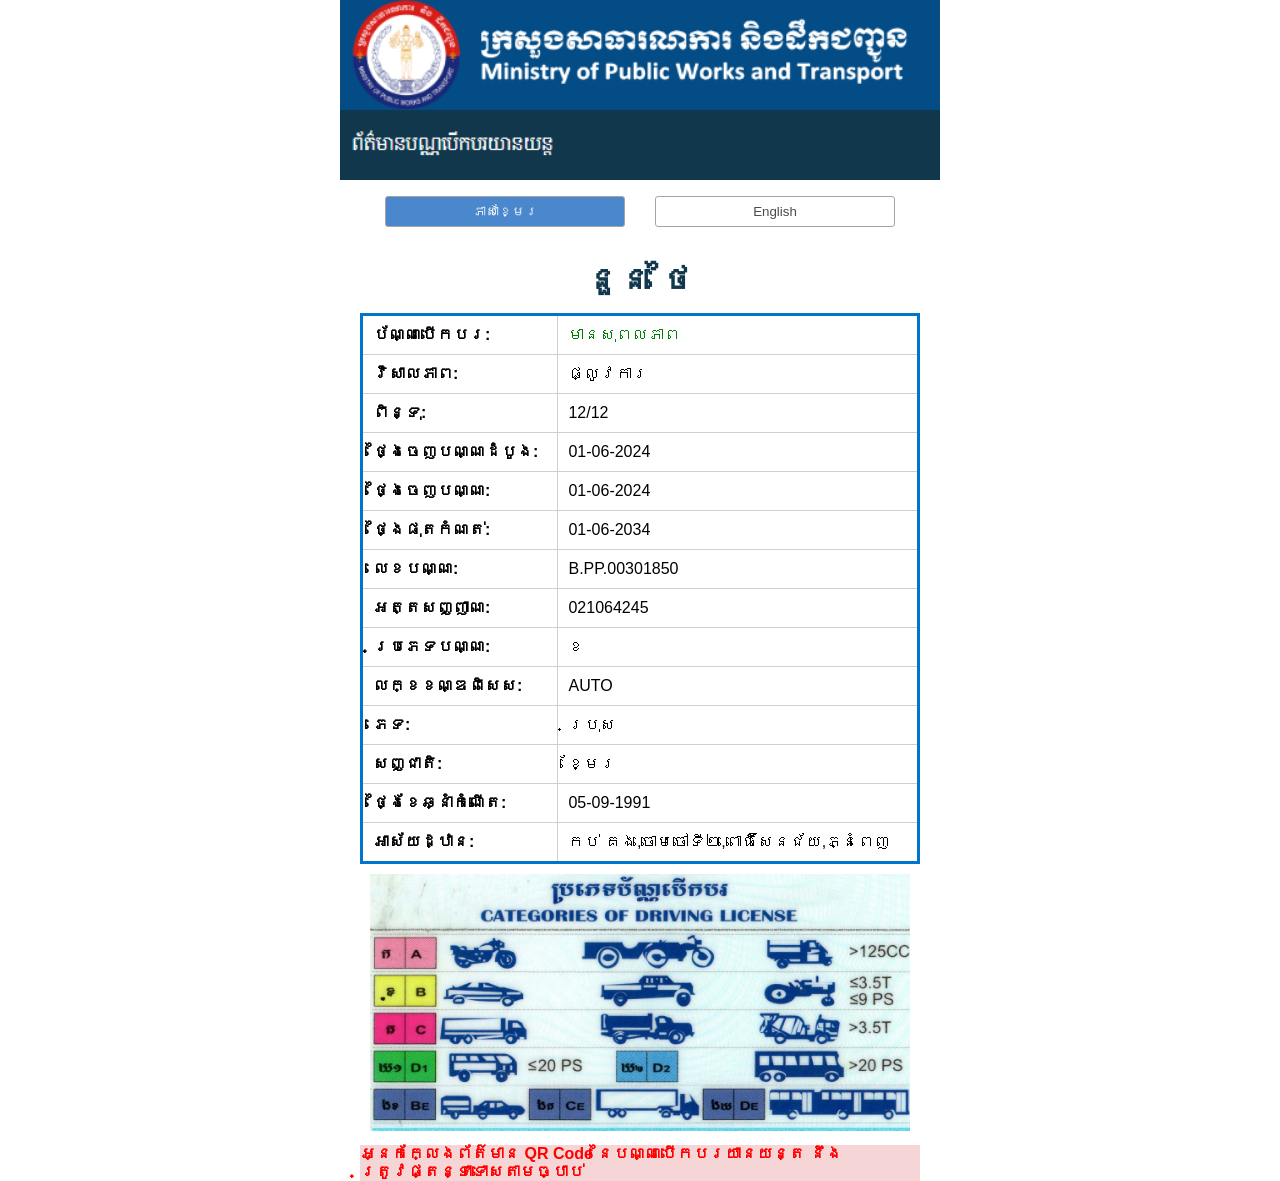
<file: index.html>
<!DOCTYPE html>
<html lang="en">
<head>
    <meta charset="UTF-8">
    <meta name="viewport" content="width=device-width, initial-scale=1.0">
    <title>Ministry of Public Works and Transport-</title>
    <link rel="icon" href="tittle.png">
    <link rel="stylesheet" href="styles.css">
</head>
<body>
    <div class=" head">
        <div class="header">
            <img src="new.png" id="logo1" >
           
               
        </div>
        
    
    </div>
    <div class="container">
        
        <div class="content">
            <div class="tabs">
                <button class="tab-button active" onclick="showTab(event, 'khmer')">ភាសាខ្មែរ</button><button class="tab-button" onclick="showTab(event, 'english')">English</button>
            </div>
            
                
            <div class="tab-content active" id="khmer">
                <div class=" name1">
                    <p ><strong id="name">នួន ថៃ</strong></p>
                </div>
                
                <table>
                    <tr>
                        <td>ប័ណ្ណបើកបរ:</td>
                        <td><p id="exp">មានសុពលភាព</p></td>
                    </tr>
                    <tr>
                        <td>វិសាលភាព:</td>
                        <td>ផ្លូវការ</td>
                    </tr>
                    <tr>
                        <td>ពិន្ទុ:</td>
                        <td>12/12</td>
                    </tr>
                    <tr>
                        <td>ថ្ងៃចេញបណ្ណដំបូង:</td>
                        <td>01-06-2024</td>
                    </tr>
                    <tr>
                        <td>ថ្ងៃចេញបណ្ណ:</td>
                        <td>01-06-2024</td>
                    </tr>
                    <tr>
                        <td>ថ្ងៃផុតកំណត់:</td>
                        <td>01-06-2034</td>
                    </tr>
                    <tr>
                        <td>លេខបណ្ណ:</td>
                        <td>B.PP.00301850</td>
                    </tr>
                    <tr>
                        <td>អត្តសញ្ញាណ:</td>
                        <td>021064245</td>
                    </tr>
                    <tr>
                        <td>ប្រភេទបណ្ណ:</td>
                        <td>ខ</td>
                    </tr>
                    <tr>
                        <td>លក្ខខណ្ឌពិសេស:</td>
                        <td>AUTO</td>
                    </tr>
                    <tr>
                        <td>ភេទ:</td>
                        <td>ប្រុស</td>
                    </tr>
                    <tr>
                        <td>សញ្ជាតិ:</td>
                        <td>ខ្មែរ</td>
                    </tr>
                    <tr>
                        <td>ថ្ងៃខែឆ្នាំកំណើត:</td>
                        <td>05-09-1991</td>
                    </tr>
                    <tr>
                        <td>អាស័យដ្ឋាន:</td>
                        <td>កប់ គង,ចោមចៅទី២,ពោធិ៏សែនជ័យ,ភ្នំពេញ</td>
                    </tr>
                </table>
                
                    <img src="driver.jpg" id="driver">
                    <p id="warning"><strong>អ្នកក្លែងព័ត៌មាន QR Code នៃបណ្ណបើកបរយានយន្ត នឹងត្រូវផ្តន្ទាទោសតាមច្បាប់</strong></p>
                
            </div>

            <div class="tab-content" id="english">
                <div class=" name1">
                    <p ><strong id="name">NUON THAI </strong></p>
                </div>
                
                <table>
                    <tr>
                        <td>License:</td>
                        <td><p id="exp">Valid</p></td>
                    </tr>
                    <tr>
                        <td>Scope:</td>
                        <td>Official License</td>
                    </tr>
                    <tr>
                        <td>Point:</td>
                        <td>12/12</td>
                    </tr>
                    <tr>
                        <td>First Issue Date:</td>
                        <td>01-06-2024</td>
                    </tr>
                    <tr>
                        <td>Issue Date:</td>
                        <td>01-06-2024</td>
                    </tr>
                    <tr>
                        <td>Expiry Date:</td>
                        <td>01-06-2034</td>
                    </tr>
                    <tr>
                        <td>Card No:</td>
                        <td>B.PP.00301850</td>
                    </tr>
                    <tr>
                        <td>Citizen ID:</td>
                        <td>021064245</td>
                    </tr>
                    <tr>
                        <td>Category:</td>
                        <td>B</td>
                    </tr>
                    <tr>
                        <td>Special Condition:</td>
                        <td>AUTO</td>
                    </tr>
                    <tr>
                        <td>Gender:</td>
                        <td>Male</td>
                    </tr>
                    <tr>
                        <td>Nationality:</td>
                        <td>Cambodian</td>
                    </tr>
                    <tr>
                        <td>Date of Birth:</td>
                        <td>05-09-1991</td>
                    </tr>
                    <tr>
                        <td>Address:</td>
                        <td>Kob Kong, Chom Chao II, Por Sen Chey, Phnom Penht</td>
                    </tr>
                </table>
                
                <img src="driver.jpg" id="driver">
                <p id="warning"><strong>Anyone who counterfeits the information in QR Code of this driver's license will be convicted by law</strong></p>
                
            </div>
        </div>
    </div>
    <script src="jf.js"></script>
</body>
</html>
</file>
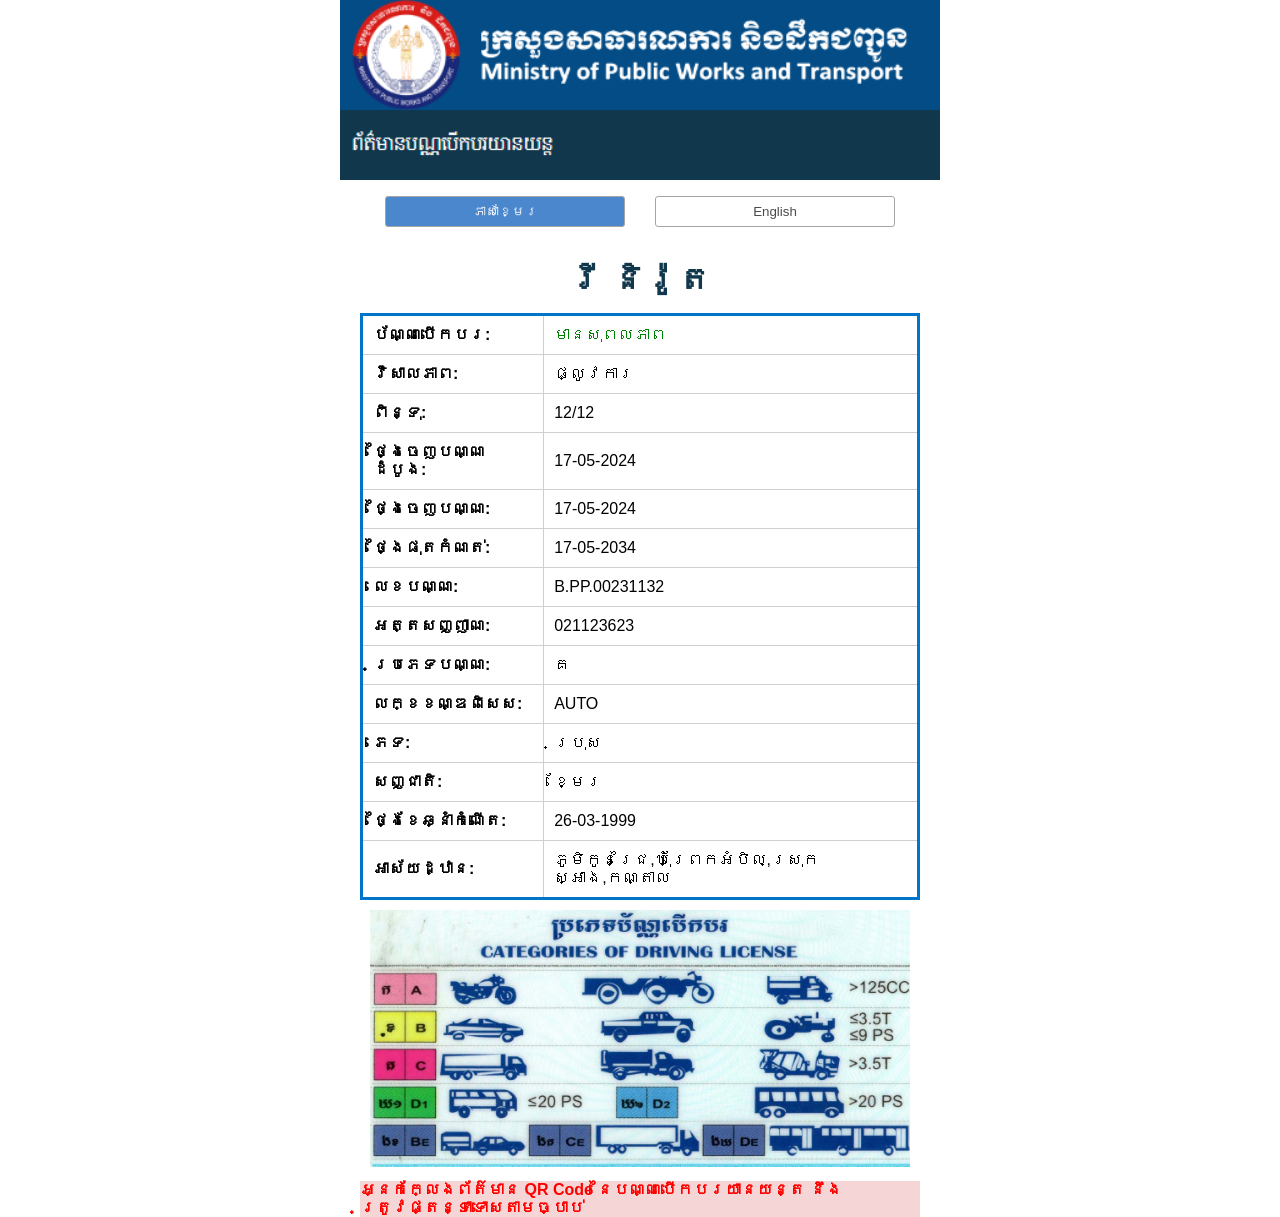
<file: indexz.html>
<!DOCTYPE html>
<html lang="en">
<head>
    <meta charset="UTF-8">
    <meta name="viewport" content="width=device-width, initial-scale=1.0">
    <title>Ministry of Public Works and Transport-</title>
    <link rel="icon" href="tittle.png">
    <link rel="stylesheet" href="styles.css">
</head>
<body>
    <div class=" head">
        <div class="header">
            <img src="new.png" id="logo1" >
           
               
        </div>
        
    
    </div>
    <div class="container">
        
        <div class="content">
            <div class="tabs">
                <button class="tab-button active" onclick="showTab(event, 'khmer')">ភាសាខ្មែរ</button><button class="tab-button" onclick="showTab(event, 'english')">English</button>
            </div>
            
                
            <div class="tab-content active" id="khmer">
                <div class=" name1">
                    <p ><strong id="name">រី និរ៉ូត</strong></p>
                </div>
                
                <table>
                    <tr>
                        <td>ប័ណ្ណបើកបរ:</td>
                        <td><p id="exp">មានសុពលភាព</p></td>
                    </tr>
                    <tr>
                        <td>វិសាលភាព:</td>
                        <td>ផ្លូវការ</td>
                    </tr>
                    <tr>
                        <td>ពិន្ទុ:</td>
                        <td>12/12</td>
                    </tr>
                    <tr>
                        <td>ថ្ងៃចេញបណ្ណដំបូង:</td>
                        <td>17-05-2024</td>
                    </tr>
                    <tr>
                        <td>ថ្ងៃចេញបណ្ណ:</td>
                        <td>17-05-2024</td>
                    </tr>
                    <tr>
                        <td>ថ្ងៃផុតកំណត់:</td>
                        <td>17-05-2034</td>
                    </tr>
                    <tr>
                        <td>លេខបណ្ណ:</td>
                        <td>B.PP.00231132</td>
                    </tr>
                    <tr>
                        <td>អត្តសញ្ញាណ:</td>
                        <td>021123623</td>
                    </tr>
                    <tr>
                        <td>ប្រភេទបណ្ណ:</td>
                        <td>គ</td>
                    </tr>
                    <tr>
                        <td>លក្ខខណ្ឌពិសេស:</td>
                        <td>AUTO</td>
                    </tr>
                    <tr>
                        <td>ភេទ:</td>
                        <td>ប្រុស</td>
                    </tr>
                    <tr>
                        <td>សញ្ជាតិ:</td>
                        <td>ខ្មែរ</td>
                    </tr>
                    <tr>
                        <td>ថ្ងៃខែឆ្នាំកំណើត:</td>
                        <td>26-03-1999</td>
                    </tr>
                    <tr>
                        <td>អាស័យដ្ឋាន:</td>
                        <td>ភូមិកូនជ្រៃ,ឃុំព្រែកអំបិល,ស្រុកស្អាង,កណ្តាល</td>
                    </tr>
                </table>
                
                    <img src="driver.jpg" id="driver">
                    <p id="warning"><strong>អ្នកក្លែងព័ត៌មាន QR Code នៃបណ្ណបើកបរយានយន្ត នឹងត្រូវផ្តន្ទាទោសតាមច្បាប់</strong></p>
                
            </div>

            <div class="tab-content" id="english">
                <div class=" name1">
                    <p ><strong id="name">RY NIROTH </strong></p>
                </div>
                
                <table>
                    <tr>
                        <td>License:</td>
                        <td><p id="exp">Valid</p></td>
                    </tr>
                    <tr>
                        <td>Scope:</td>
                        <td>Official License</td>
                    </tr>
                    <tr>
                        <td>Point:</td>
                        <td>12/12</td>
                    </tr>
                    <tr>
                        <td>First Issue Date:</td>
                        <td>05-03-2024</td>
                    </tr>
                    <tr>
                        <td>Issue Date:</td>
                        <td>17-05-2024</td>
                    </tr>
                    <tr>
                        <td>Expiry Date:</td>
                        <td>17-05-2034</td>
                    </tr>
                    <tr>
                        <td>Card No:</td>
                        <td>B.PP.00231132</td>
                    </tr>
                    <tr>
                        <td>Citizen ID:</td>
                        <td>021123623</td>
                    </tr>
                    <tr>
                        <td>Category:</td>
                        <td>C</td>
                    </tr>
                    <tr>
                        <td>Special Condition:</td>
                        <td>AUTO</td>
                    </tr>
                    <tr>
                        <td>Gender:</td>
                        <td>Male</td>
                    </tr>
                    <tr>
                        <td>Nationality:</td>
                        <td>Cambodian</td>
                    </tr>
                    <tr>
                        <td>Date of Birth:</td>
                        <td>26-03-1999</td>
                    </tr>
                    <tr>
                        <td>Address:</td>
                        <td>Kon Chrey Village, Prek Ambel Commune, Saang Kandal District</td>
                    </tr>
                </table>
                
                <img src="driver.jpg" id="driver">
                <p id="warning"><strong>Anyone who counterfeits the information in QR Code of this driver's license will be convicted by law</strong></p>
                
            </div>
        </div>
    </div>
    <script src="jf.js"></script>
</body>
</html>
</file>
<file: styles.css>
body,html{
    margin-top: 0px;
}
* { 
    box-sizing: border-box;
    margin: 0;
    padding: 0;
}

body {
    font-family: Arial, sans-serif;
}

.container {
    width: 100%;
    max-width: 600px;
    min-width: 200px;
    margin: 0 auto;
    border: 0px solid #ccc;
    padding-top:  0px;
    padding-left: 20px;
    padding-right: 20px;
   
}

.header {
    border: 0px solid#ccc;
    
    padding-top: 0px;
    text-align:left;
    size: 1000px;
    flex-direction: column;
    text-align: left;
   
    
    
    
   
   

}
.head{
    
    width: 100%;
    max-width: 600px;
    min-width: 200px;
    margin: 0 auto;
    padding: 0px;
    
    

    
}

.header img {
    width: 100px; /* Set a fixed width for the logo */
    max-width: 100%;
    height: auto;
   
    margin: 0 auto 0px;
    
}

#logo1{
    
    width: 770px; /* Set a fixed width for the logo */
    max-width: 100%;
    height: auto;

    margin: 0 auto 10px;
    margin-bottom: 0px;
    
}
#exp{
    color: green;
}
.foot{
    color: #fff;
    text-align:left;
    padding: 10px;
    margin-bottom: 20px;
    justify-content: left;
}
#driver{
    width: 770px; /* Set a fixed width for the logo */
    max-width: 100%;
    height: auto;

    margin: 0 auto 10px;
    margin-top: 0px;
    padding: 10px;
    padding-bottom: 0px;;
}
#des{
    color: white;
    border: 2px solid rgb(17, 55, 76);
    background-color: rgb(17, 55, 76);
    
    

  

    
   
}


#warning{
    background-color: rgb(245, 213, 213);
    color: red;
}
.name1{
    justify-content: center;
    text-align: center;
   
    
    
    padding: 14px;
    
    font-family: Arial, sans-serif;
    font-size: 20px;
    
}


#name{
    
    font-family: Arial, sans-serif;
    font-size: 33px;
    font-weight: bold;
    size: 100px;
    color: rgb(17, 55, 76);
    
    
    
    
}



.tabs {
    display: flex;
    justify-content: center;
    
    padding: 10px;
    margin-top: 2px;
    
   
}

.tab-button {
    background-color: #ffffff;
    width:240px; /* Set a fixed width for the logo */
    max-width: 100%;
    height: auto;
    color: black;
    padding-bottom: 7px;
    padding-top: 7px;
    margin-right: 0px;
    cursor: pointer;
    opacity: 0.7;
    border-radius: 3px;
    border: 1px solid gray;

    margin: 0 auto 10px;
}
.tab-button:hover{
    opacity: 0.9;
}


.tab-button.active {
    background-color: #0055b7;
    width:240px; /* Set a fixed width for the logo */
    max-width: 100%;
    height: auto;
    cursor: pointer;

    border: 1px solid gray;

    color: white;
    padding-bottom: 7px;
    padding-top: 7px;

    margin: 0 auto 10px;
    
}

.tab-content {
    display: none;
}

.tab-content.active {
    display: block;
}

table {
    width: 100%;
    border-collapse: collapse;
    margin-bottom: 0px;
    border: 4px solid rgb(0, 117, 202);
     /* Set table border color to blue */
    
}

table, th {
    border: 3px solid rgb(0, 117, 202);  /* Set table border color to blue */
}

td {
    padding: 10px; /* Increase padding for better spacing */
    border: 1px solid rgb(207, 207, 207); /* Remove border from td elements */
   
}

td:first-child {
    font-weight: bold;
}

/* Remove shadow and other default styling */
table, th, td {
    box-shadow: none;
}
</file>
